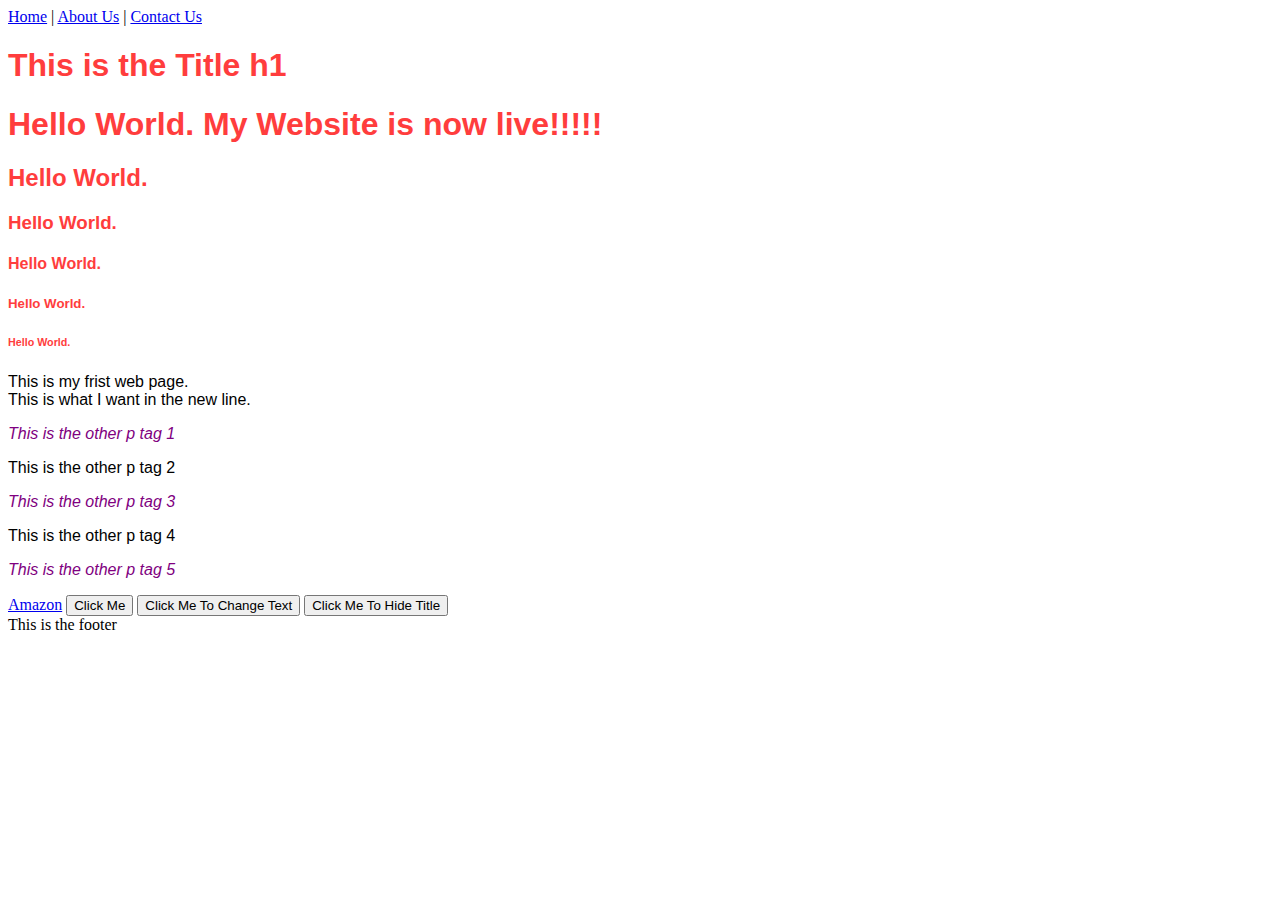
<file: index.html>
<!DOCTYPE html>
<html>
    <head>
        <title>My First Web Page</title>
        <!-- CSS only -->
        <link href="https://cdn.jsdelivr.net/npm/bootstrap@5.1.0/dist/css/bootstrap.min.css" rel="stylesheet" integrity="sha384-KyZXEAg3QhqLMpG8r+8fhAXLRk2vvoC2f3B09zVXn8CA5QIVfZOJ3BCsw2P0p/We" crossorigin="anonymous">        
        
        <link rel="stylesheet" href="css/styles.css" />
    </head>
    <body>
        <div id="container" class="container">
            <div id="nav">
                <a href="index.html">Home</a> | <a href="about.html">About Us</a> | <a href="contact.html">Contact Us</a>
            </div>
            <div id="content">
                <h1 class="display-1">This is the Title h1</h1>
        
                <h1>Hello World. My Website is now live!!!!!</h1>
                <h2 >Hello World.</h2>
                <h3 >Hello World.</h3>
                <h4 >Hello World.</h4>
                <h5 >Hello World.</h5>
                <h6 >Hello World.</h6>
                <p>
                    This is my frist web page. 
                    <br/>
                    This is what I want in the new line.
                </p>
                <p class="information">
                    This is the other p tag 1
                </p>
                <p>
                    This is the other p tag 2
                </p>
                <p class="information">
                    This is the other p tag 3
                </p>
                <p id="targetTag">
                    This is the other p tag 4
                </p>
                <p class="information">
                    This is the other p tag 5
                </p>

                <a id="link1" class="btn btn-secondary" href="https://www.amazon.com" target="_blank">Amazon</a>

                <button type="button" class="btn btn-link" onclick="buttonClicked()">Click Me</button>
                <button type="button" class="btn btn-danger" onclick="buttonToChangeTextClicked()">Click Me To Change Text</button>
                <button type="button" class="btn btn-success" id="hideTitleBtn">Click Me To Hide Title</button>
            </div>
            <div id="footer">
                This is the footer 
            </div>
        </div>
        

        

        <!-- JavaScript Bundle with Popper -->
        <script src="https://cdn.jsdelivr.net/npm/bootstrap@5.1.0/dist/js/bootstrap.bundle.min.js" integrity="sha384-U1DAWAznBHeqEIlVSCgzq+c9gqGAJn5c/t99JyeKa9xxaYpSvHU5awsuZVVFIhvj" crossorigin="anonymous"></script>
        <!-- <script src="https://ajax.googleapis.com/ajax/libs/jquery/3.5.1/jquery.min.js"></script> -->
        <script src="js/jquery.js"></script>
        <script src="js/script.js"></script>

        <script>
            $(function(){
                $('#hideTitleBtn').click(function(){
                    $('#title').toggle();
                    $('p').text('THIS IS jQUERY TEXT');
                    $('.information').text('THIS IS INFORMATION');
                });
            });
        </script>
    </body>
</html>
</file>
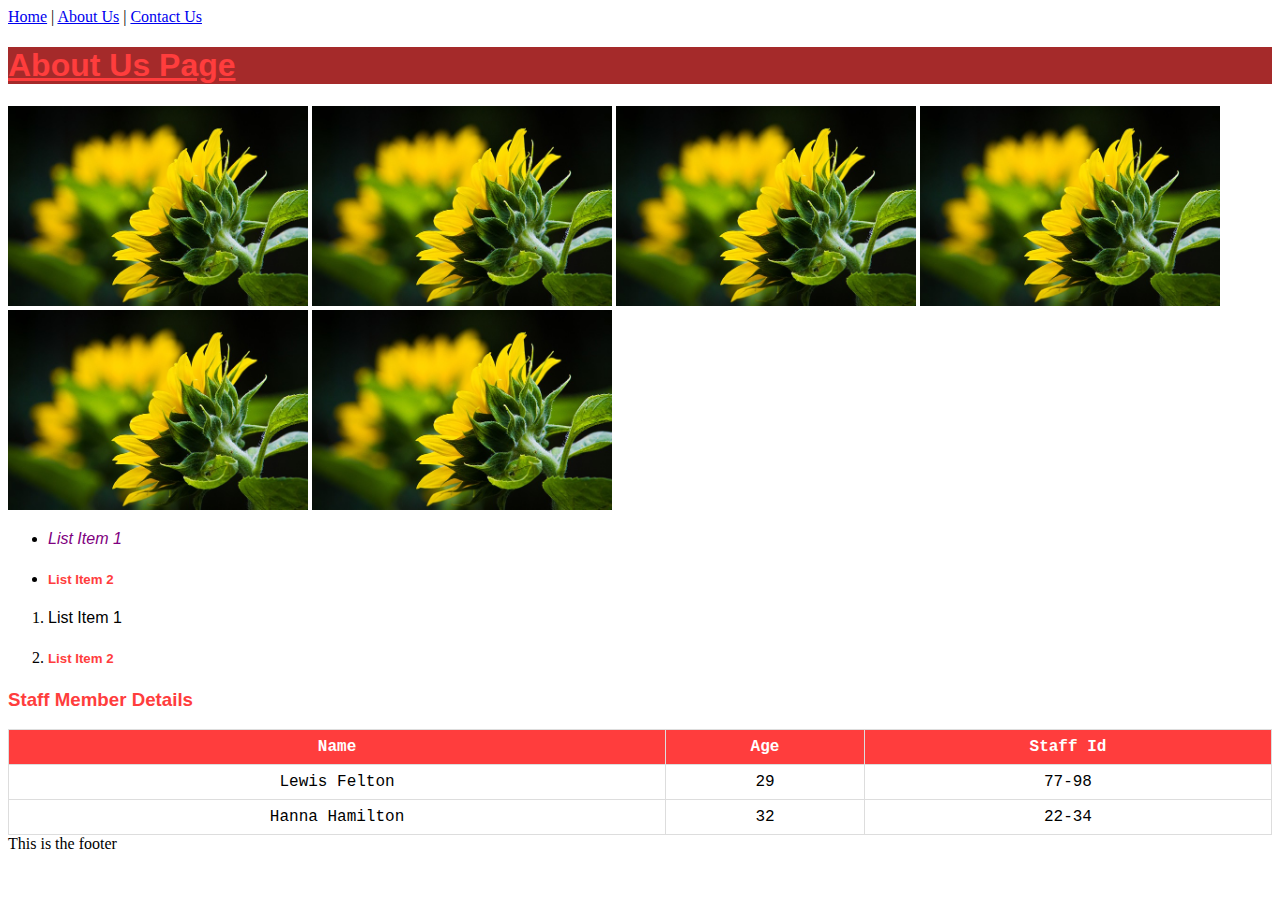
<file: about.html>
<!DOCTYPE html>
<html>
    <head>
        <title>About Us Page</title>
        <!-- CSS only -->
        <link href="https://cdn.jsdelivr.net/npm/bootstrap@5.1.0/dist/css/bootstrap.min.css" rel="stylesheet" integrity="sha384-KyZXEAg3QhqLMpG8r+8fhAXLRk2vvoC2f3B09zVXn8CA5QIVfZOJ3BCsw2P0p/We" crossorigin="anonymous">        
        
        <link rel="stylesheet" href="css/styles.css" />
    </head>
    <body>
        <div id="container" class="container">
            <div id="nav">
                <a href="index.html">Home</a> | <a href="about.html">About Us</a> | <a href="contact.html">Contact Us</a>
            </div>
            <div id="content">
                
                <h1 id="title">About Us Page</h1>
                
                <img src="img/sunflower.jpg" class="dp"/>
                <img src="img/sunflower.jpg" class="dp"/>
                <img src="img/sunflower.jpg" class="dp"/>
                <img src="img/sunflower.jpg" class="dp"/>
                <img src="img/sunflower.jpg" class="dp"/>
                <img src="img/sunflower.jpg" class="dp"/>
            
                <ul>
                    <li>
                        <p class="information">List Item 1</p>
                    </li>
                    <li>
                        <h5>List Item 2</h5>
                    </li>
                </ul>
                <ol>
                    <li>
                        <p>List Item 1</p>
                    </li>
                    <li>
                        <h5>List Item 2</h5>
                    </li>
                </ol>
            
                <h3>Staff Member Details</h3>
                <table id="staffTable">
                    <tr>
                        <th>Name</th>
                        <th>Age</th>
                        <th>Staff Id</th>
                    </tr>
                    <tr>
                        <td>Lewis Felton</td>
                        <td>29</td>
                        <td>77-98</td>
                    </tr>
                    <tr>
                        <td>Hanna Hamilton</td>
                        <td>32</td>
                        <td>22-34</td>
                    </tr>
                </table>

               </div>
            <div id="footer">
                This is the footer 
            </div>
        </div>
        <!-- JavaScript Bundle with Popper -->
        <script src="https://cdn.jsdelivr.net/npm/bootstrap@5.1.0/dist/js/bootstrap.bundle.min.js" integrity="sha384-U1DAWAznBHeqEIlVSCgzq+c9gqGAJn5c/t99JyeKa9xxaYpSvHU5awsuZVVFIhvj" crossorigin="anonymous"></script>
       
    </body>
</html>
</file>
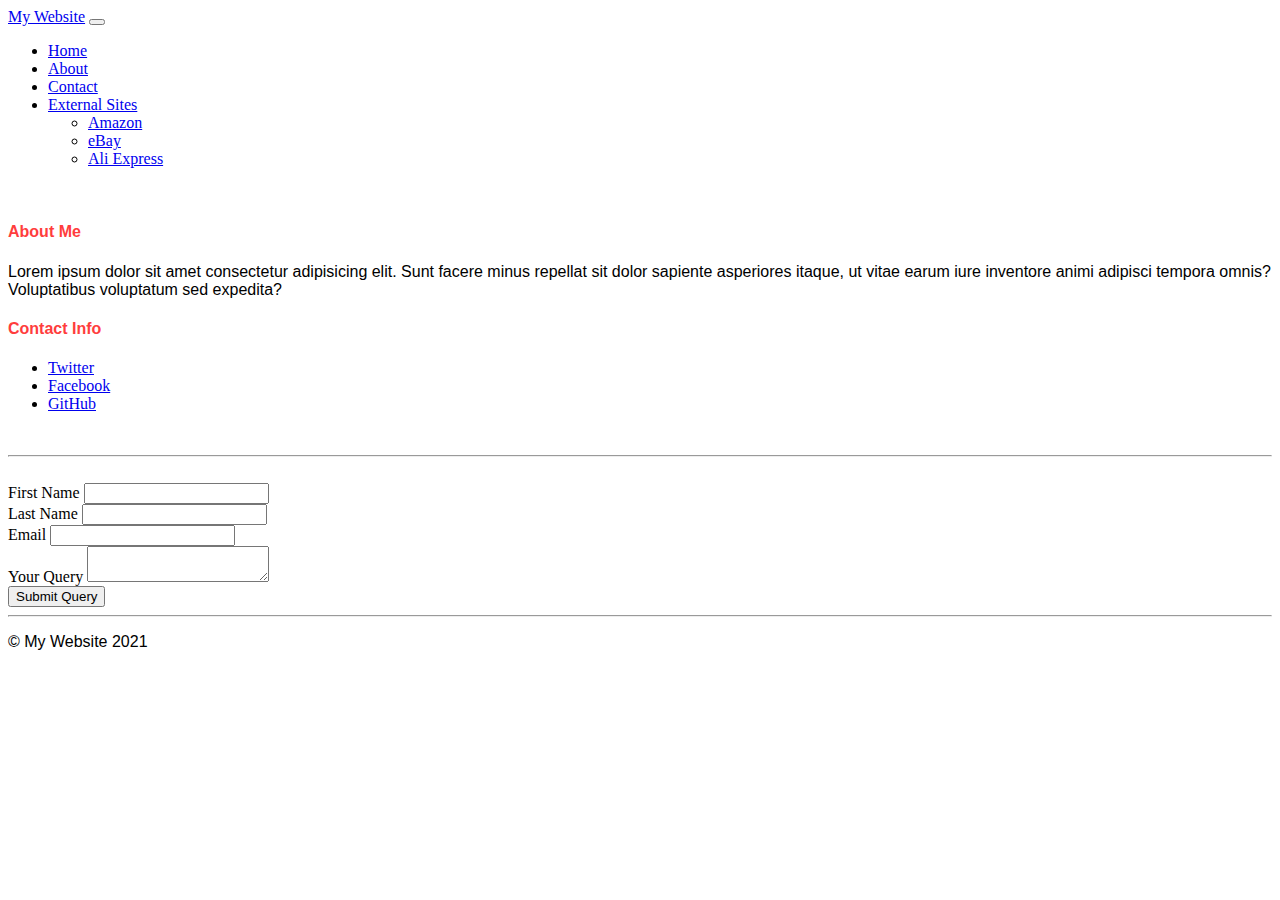
<file: contact.html>
<!DOCTYPE html>
<html>
    <head>
        <title>Contact Us</title>
        <!-- CSS only -->
        <link href="https://cdn.jsdelivr.net/npm/bootstrap@5.1.0/dist/css/bootstrap.min.css" rel="stylesheet" integrity="sha384-KyZXEAg3QhqLMpG8r+8fhAXLRk2vvoC2f3B09zVXn8CA5QIVfZOJ3BCsw2P0p/We" crossorigin="anonymous">        
        
        <link rel="stylesheet" href="css/styles.css" />
        <link rel="icon" href="img/favicon.png"/>
 
    </head>
    <body>
        <nav class="navbar navbar-expand-lg navbar-dark bg-dark">
            <div class="container">
              <a class="navbar-brand" href="index.html">My Website</a>
              <button class="navbar-toggler" type="button" data-bs-toggle="collapse" data-bs-target="#navbarNavDropdown" aria-controls="navbarNavDropdown" aria-expanded="false" aria-label="Toggle navigation">
                <span class="navbar-toggler-icon"></span>
              </button>
              <div class="collapse navbar-collapse" id="navbarNavDropdown">
                <ul class="navbar-nav">
                  <li class="nav-item">
                    <a class="nav-link" href="index.html">Home</a>
                  </li>
                  <li class="nav-item">
                    <a class="nav-link" href="about.html">About</a>
                  </li>
                  <li class="nav-item">
                    <a class="nav-link" href="contact.html">Contact</a>
                  </li>
                  <li class="nav-item dropdown">
                    <a class="nav-link dropdown-toggle" href="#" id="navbarDropdownMenuLink" role="button" data-bs-toggle="dropdown" aria-expanded="false">
                      External Sites
                    </a>
                    <ul class="dropdown-menu" aria-labelledby="navbarDropdownMenuLink">
                      <li><a class="dropdown-item" href="https://www.amazon.com">Amazon</a></li>
                      <li><a class="dropdown-item" href="#">eBay</a></li>
                      <li><a class="dropdown-item" href="#">Ali Express</a></li>
                    </ul>
                  </li>
                </ul>
              </div>
            </div>
          </nav>
          <br/>
        <div id="container" class="container">
            <div class="row">
                <div class="col-8">
                    <h4 class="text-primary">About Me</h4>
                    <p class="text-muted">
                        Lorem ipsum dolor sit amet consectetur adipisicing elit. Sunt facere minus repellat sit dolor sapiente asperiores itaque, ut vitae earum iure inventore animi adipisci tempora omnis? Voluptatibus voluptatum sed expedita? 
                    </p>
                </div>
                <div class="col-3 offset-md-1">
                    <h4 class="text-primary">Contact Info</h4>
                    <ul>
                        <li><a href="#" class="text-dark">Twitter</a></li>
                        <li><a href="#" class="text-dark">Facebook</a></li>
                        <li><a href="#" class="text-dark">GitHub</a></li>
                    </ul>
                </div>
            </div>
            <br/>
            <hr/>
            <br/>
            <form class="row g-3">
                <div class="col-md-6">
                  <label for="inputFirstName4" class="form-label">First Name</label>
                  <input type="text" class="form-control" id="inputFirstName4">
                </div>
                <div class="col-md-6">
                  <label for="inputLastName4" class="form-label">Last Name</label>
                  <input type="text" class="form-control" id="inputLastName4">
                </div>
                <div class="col-12">
                    <label for="inputEmail4" class="form-label">Email</label>
                    <input type="email" class="form-control" id="inputEmail4">
                </div>
                <div class="col-12">
                  <label for="inputQuery" class="form-label">Your Query</label>
                  <textarea class="form-control" id="inputQuery"></textarea>
                </div>
                
                <div class="col-12">
                  <button type="submit" class="btn btn-primary btn-block">Submit Query</button>
                </div>
              </form>

              <hr/>
        </div>
        <footer class="container">
            <p>&copy; My Website 2021</p>
        </footer>
      
        
        <!-- JavaScript Bundle with Popper -->
        <script src="https://cdn.jsdelivr.net/npm/bootstrap@5.1.0/dist/js/bootstrap.bundle.min.js" integrity="sha384-U1DAWAznBHeqEIlVSCgzq+c9gqGAJn5c/t99JyeKa9xxaYpSvHU5awsuZVVFIhvj" crossorigin="anonymous"></script>
        <!-- <script src="https://ajax.googleapis.com/ajax/libs/jquery/3.5.1/jquery.min.js"></script> -->
        <script src="js/jquery.js"></script>
        <script src="js/script.js"></script>
    </body>
</html>
</file>
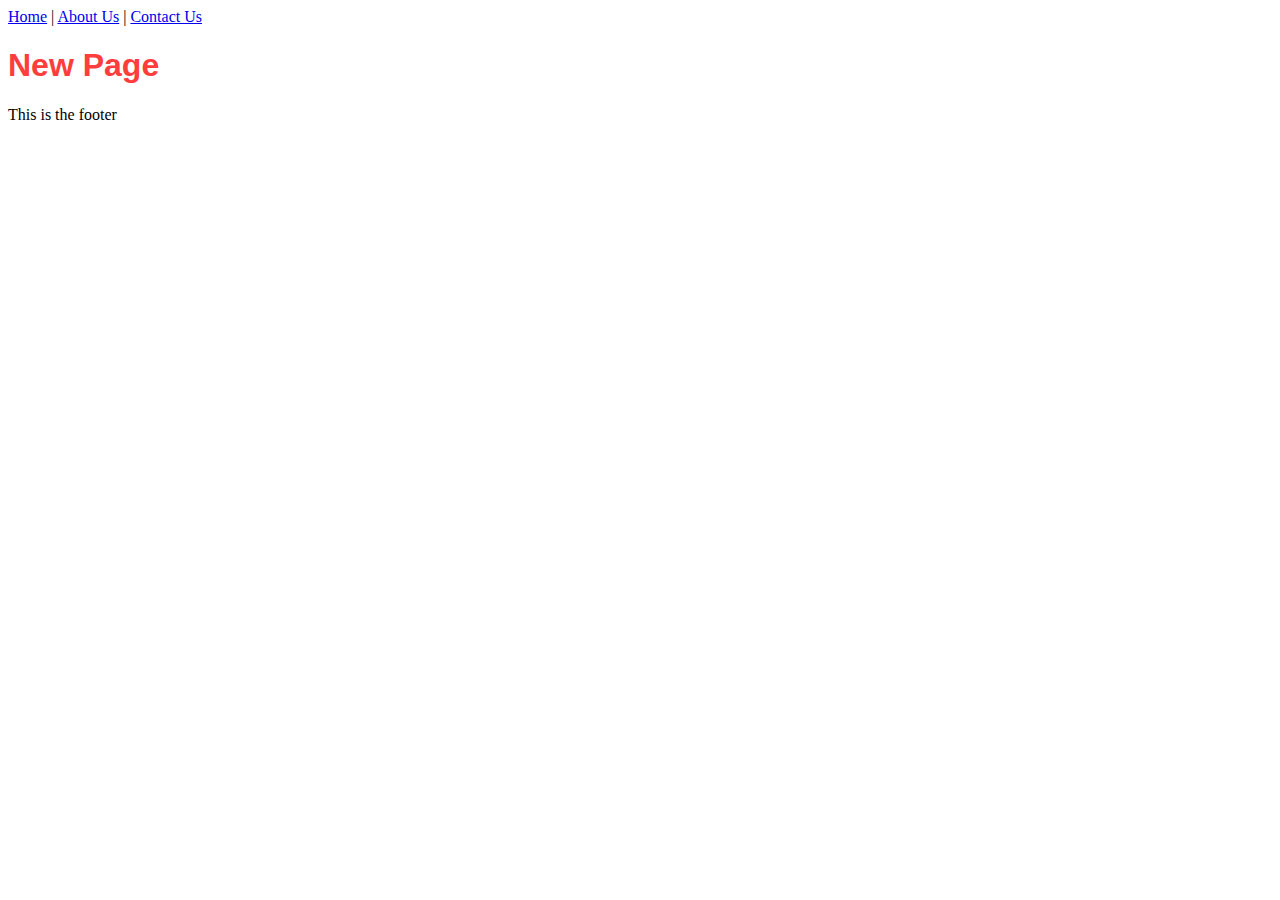
<file: post_github_upload.html>
<!DOCTYPE html>
<html>
    <head>
        <title>About Us Page</title>
        <!-- CSS only -->
        <link href="https://cdn.jsdelivr.net/npm/bootstrap@5.1.0/dist/css/bootstrap.min.css" rel="stylesheet" integrity="sha384-KyZXEAg3QhqLMpG8r+8fhAXLRk2vvoC2f3B09zVXn8CA5QIVfZOJ3BCsw2P0p/We" crossorigin="anonymous">        
        
        <link rel="stylesheet" href="css/styles.css" />
    </head>
    <body>
        <div id="container" class="container">
            <div id="nav">
                <a href="index.html">Home</a> | <a href="about.html">About Us</a> | <a href="contact.html">Contact Us</a>
            </div>
            <div id="content">
                
                <h1>New Page</h1>
               </div>
            <div id="footer">
                This is the footer 
            </div>
        </div>
        <!-- JavaScript Bundle with Popper -->
        <script src="https://cdn.jsdelivr.net/npm/bootstrap@5.1.0/dist/js/bootstrap.bundle.min.js" integrity="sha384-U1DAWAznBHeqEIlVSCgzq+c9gqGAJn5c/t99JyeKa9xxaYpSvHU5awsuZVVFIhvj" crossorigin="anonymous"></script>
       
    </body>
</html>
</file>
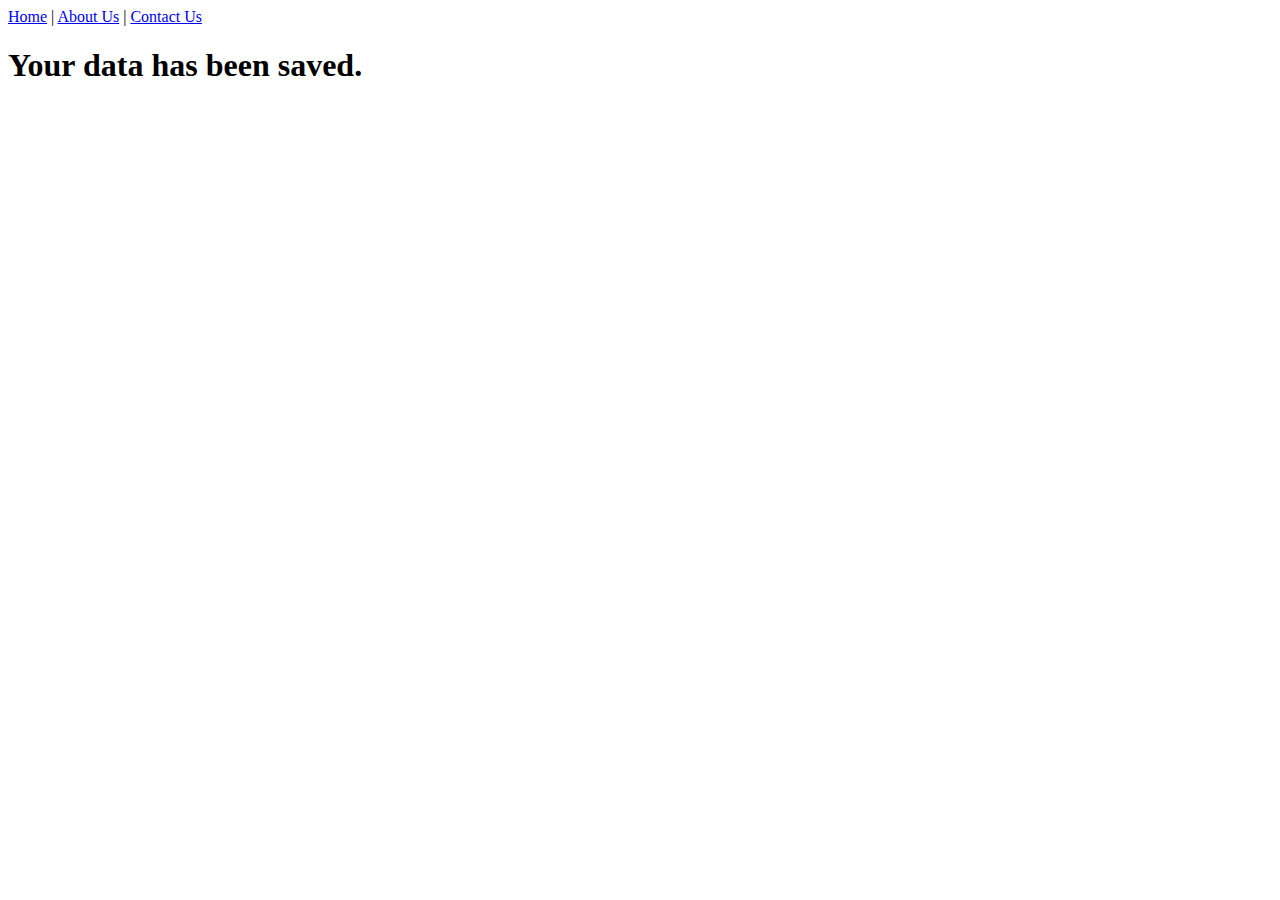
<file: success.html>
<!DOCTYPE html>
<html lang="en">
<head>
    <title>Success</title>
    
</head>
<body>
    <a href="index.html">Home</a> | 
    <a href="about.html">About Us</a> | 
    <a href="contact.html">Contact Us</a>

    <h1>Your data has been saved.</h1>
</body>
</html>
</file>
<file: css/styles.css>
p {
    font-family: Arial, Helvetica, sans-serif;
}
h1, h2, h3, h4, h5, h6 {
    color: rgb(255, 61, 61); 
    font-family: Arial, Helvetica, sans-serif;
}
#title {
    text-decoration:underline ; 
    background-color: brown;
}

.subTitle{
    text-decoration:dotted ; 
    background-color: black;
    color: white;
}

#staffTable {
    font-family: 'Courier New', Courier, monospace;
    width: 100%;
    text-align: center;
    border-collapse: collapse;
}

#staffTable td, #staffTable th {
    border: 1px solid #ddd;
    padding: 8px;
}
#staffTable th {
    background-color: rgb(255, 61, 61); 
    color: #fff;
}

.information{
    color: purple;
    font-style: italic;
}

.dp{
    width: 300px;
    height: 200px;
}
</file>
